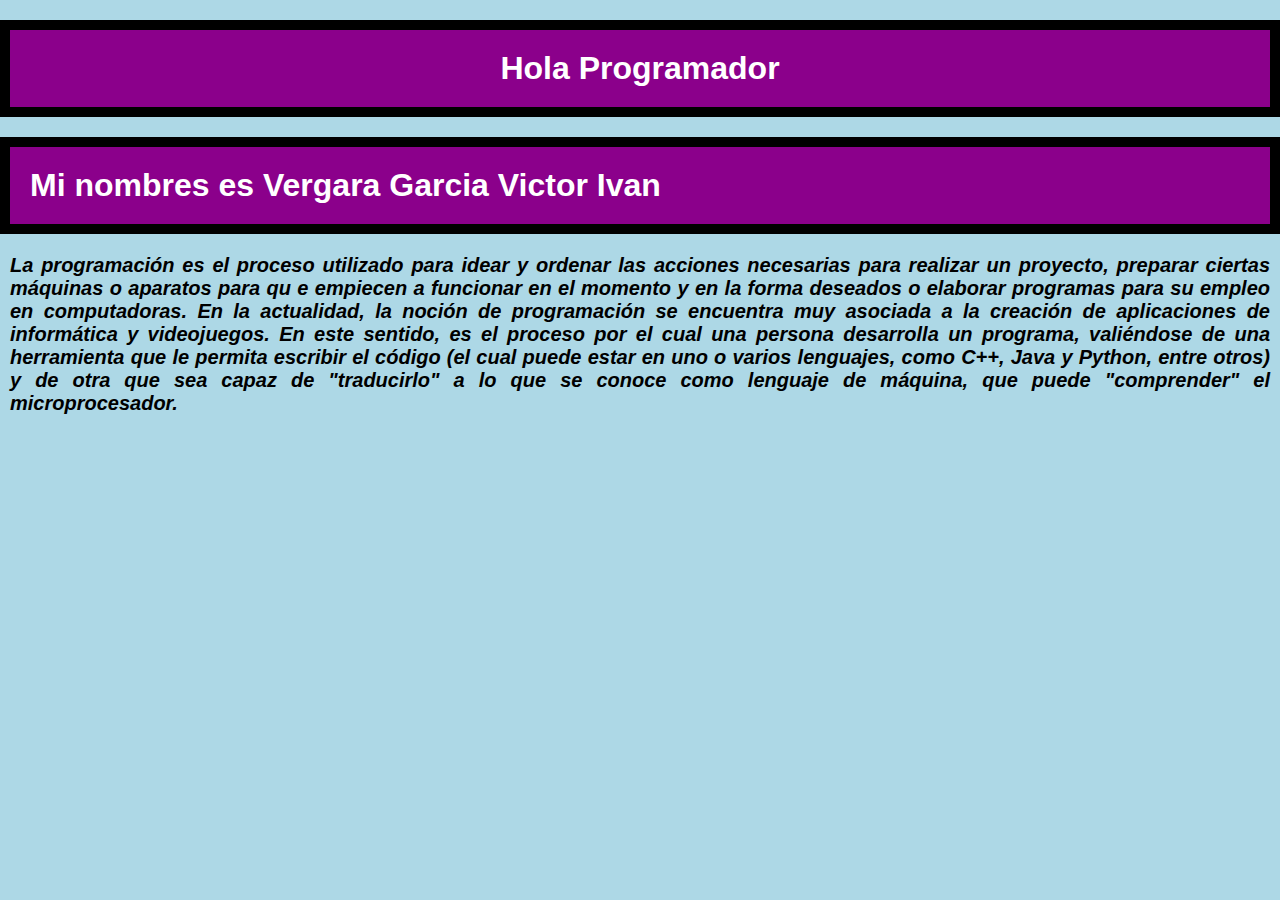
<file: VIVG.CSS/index.html>
<!DOCTYPE html>

<html lang="en">
<head>
    <meta charset="UTF-8">
    <meta name="viewport" content="width=device-width, initial-scale=1.0">
    <title>Aprendiendo CSS</title>
    <link rel="stylesheet" href="styles.css">
</head>
<body>
    <h1 class="text-center">Hola Programador</h1>
    
    
    <h1> Mi nombres es Vergara Garcia Victor Ivan</h1>
    
    <p class ="text-justify"> La programación es el proceso utilizado para idear y ordenar las acciones necesarias para
        realizar un proyecto, preparar ciertas máquinas o aparatos para qu e empiecen a funcionar en el momento y en la forma deseados o elaborar programas para su empleo en computadoras.
        En la actualidad, la noción de programación se encuentra muy asociada a la creación de aplicaciones de informática y videojuegos. En este sentido, es el proceso por el cual una persona desarrolla un programa, valiéndose de una herramienta que le permita escribir el código (el cual puede estar en uno o varios lenguajes, como C++, Java y Python, entre otros) y de otra que sea capaz de "traducirlo" a lo que se conoce como lenguaje de máquina, que puede "comprender" el microprocesador.</p>

</body>
</html>
</file>
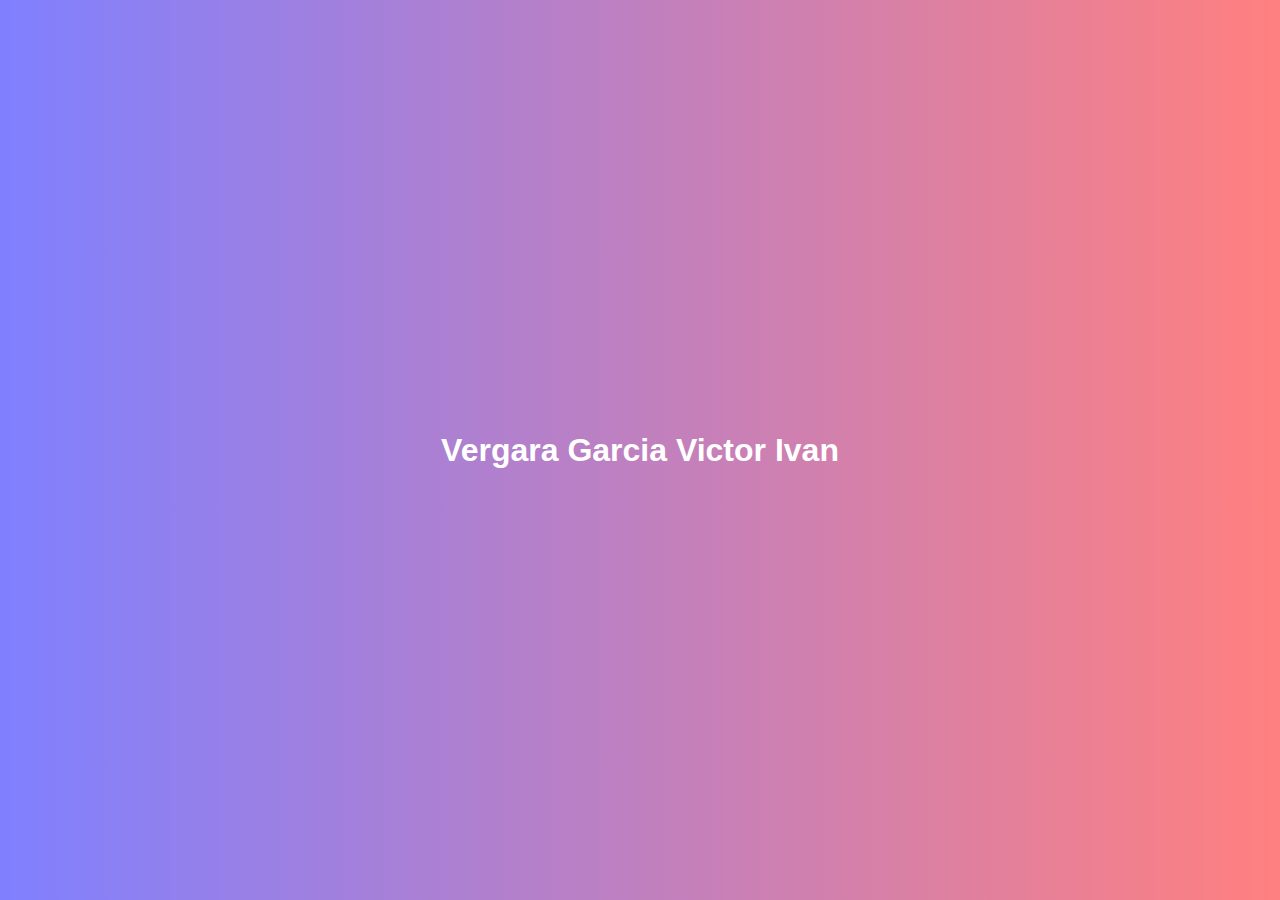
<file: VIVG.CSS/imagen.html>
<!DOCTYPE html>
<html lang="es">
<head>
<meta charset="UTF-8">
<meta name="viewport" content="width=device-width, user-scalable=no, initial scale=1.0, maximum-scale=1.0,minimum-scale=1.0"> 
<title>Imagen de fondo con degradado transparente</title> 
<link rel="stylesheet" href="imagen.css">

</head>

<body>
    <h1>Vergara Garcia Victor Ivan </h1>

</body>

</html>
</file>
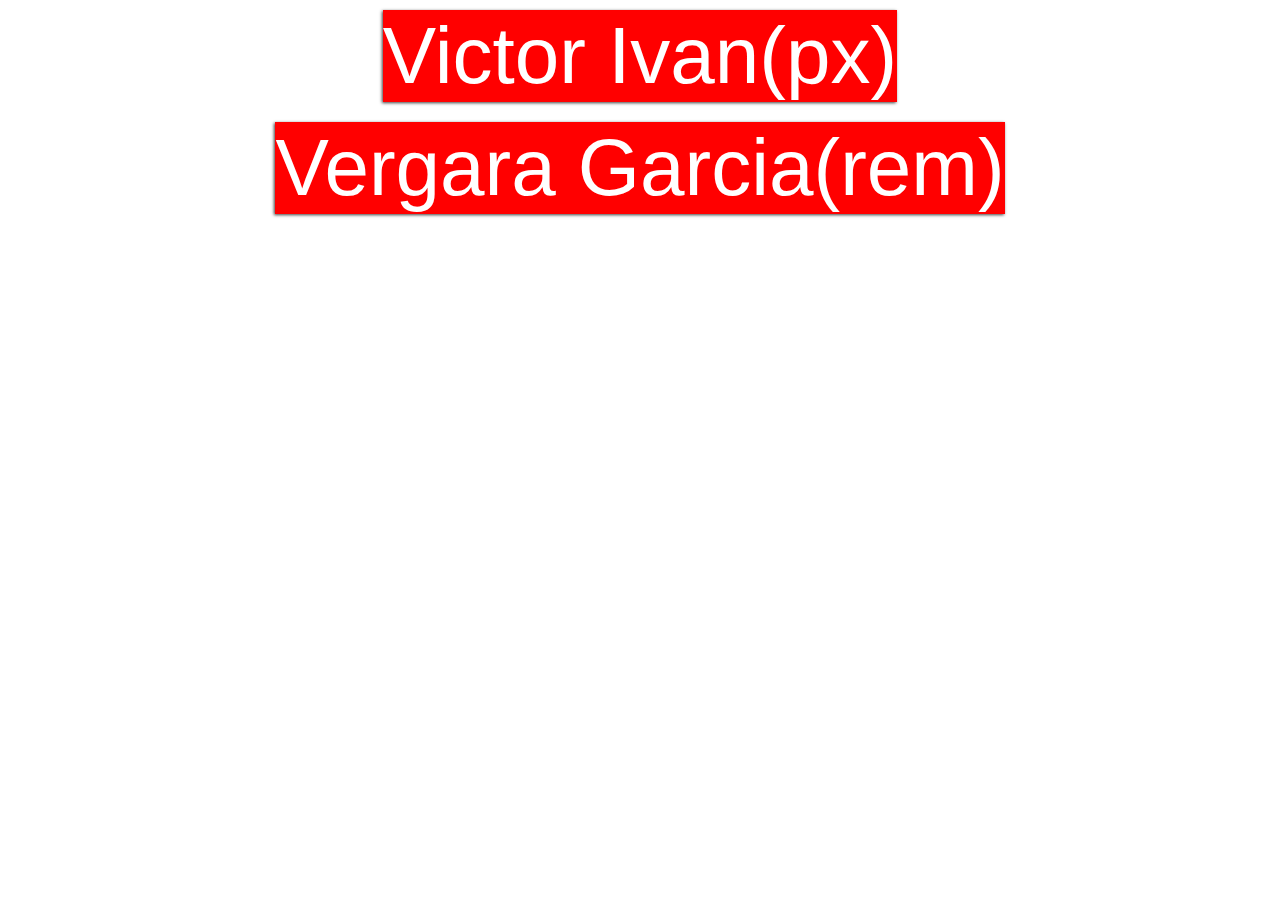
<file: VIVG.CSS/remyem.html>
<!DOCTYPE html>
<html
lang="en">
<head>
<meta charset="UTF-8" />
<meta
name="viewport"
content="width-device-width, initial-scale=1.0"
/>

<title>PX Y REM</title>
<link rel="stylesheet" href="rem.css" />
</head>
<body>
<div class="buttons">
<div class="btn-px">Victor Ivan(px)</div>
<div class="btn-rem">Vergara Garcia(rem)</div>
</div>
</body>
</html>
</file>
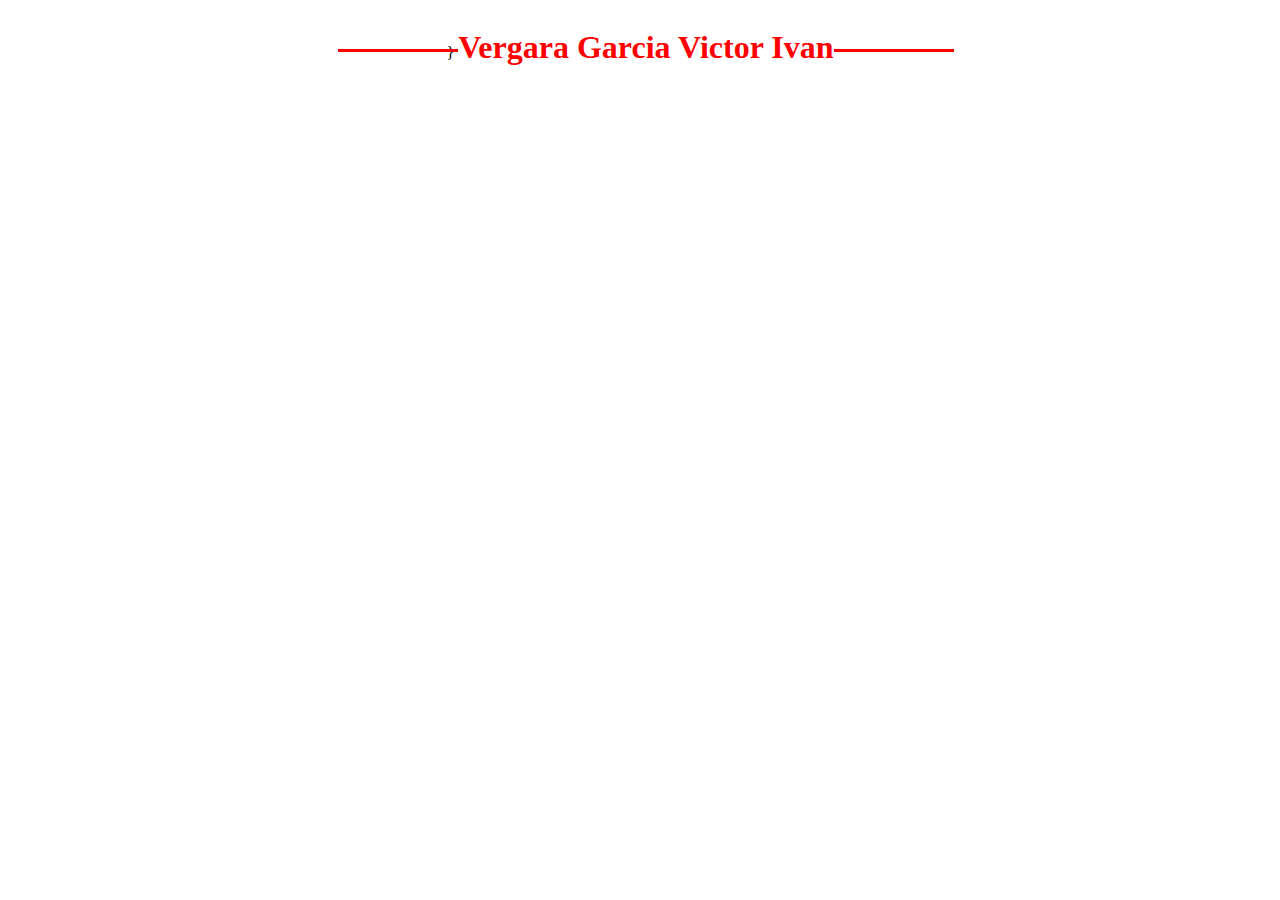
<file: VIVG.CSS/titulos.html>
<!DOCTYPE html>
<html lang="en">}
    <head>
        <meta charset="UTF-8">
        <title>TITULOS</title>
        <link rel="stylesheet" href="titulos.css">
    </head>
    <body>
        <h1 class="lines-effect"> Vergara Garcia Victor Ivan</h1>
    </body>
</html>
</file>
<file: VIVG.CSS/styles.css>
*{
    margin: 0;
}
body{
    background-color: lightblue;
    font-family: Verdana, Geneva, Tahoma, sans-serif;
}
h1{
    color:white;
    background-color: darkmagenta;
    margin-bottom: 20px;
    margin-top: 20px;
    padding: 20px;
    border:10px solid black;

}


.text-center{
    text-align: center;
}
.text-left{
    text-align: left;
}
.text-right{
    text-align: right;
}
.text-justify{
    text-align: justify;
}
p{
    margin: 10px;
    font-size:20px;
    font-weight:bold;
    font-style:italic
}
</file>
<file: VIVG.CSS/imagen.css>
body{
margin: 0;
min-height: 100vh;
background-image: url(http://4.bp.blogspot.com/-cJAhWT7JFns/Vg_gYYPSTZI/AAAAAAAAAGo/Y4jDdq8ECaw/s1600/blog%2B3.jpg);
background-repeat: no-repeat; 
background-size: cover;
background-position: center;
background-attachment: fixed;
display: flex;
justify-content: center;
align-items: center;
}

body:before {

content: "";

width: 100%;
min-height: 100vh;
position: absolute;
top: 0;
left: 0;
background-image: linear-gradient(90deg,blue,red);
opacity:0.5;
z-index: -1;

}
h1{
    color:white;
    font-family: sans-serif;
}
</file>
<file: VIVG.CSS/rem.css>
* {
    box-sizing: border-box;
    margin: 0;
    padding: 0;
    }
    
    body {
    font-family: sans-serif;
    }
    
    .buttons {
     display: flex; 
     align-items: center;
     flex-wrap: wrap;
     flex-direction: column;
    
    }
    
    .buttons > *{
    display: inline-block; 
    color:white; 
    background-color: red; 
    box-shadow: -1px 1px 3px 0px rgba(0, 0, 0, 0.75);
    margin: 10px;
    
    }
    
    .btn-px {
    font-size: 80px;
    
    }
    
    .btn-rem {
        font-size: 5rem;
    }
</file>
<file: VIVG.CSS/titulos.css>
body{
    text-align: center;
}

h1{
    display:inline-block;
    position:relative;
    color: red;
    font-family: cursive;
    
}

h1::after,h1::before{
    content:"";
    position: absolute;
    width: 120px;
    height:3px;
    background-color:currentColor;
    top: 0.6em;


}
h1::before{
    left: -120px;
}
</file>
